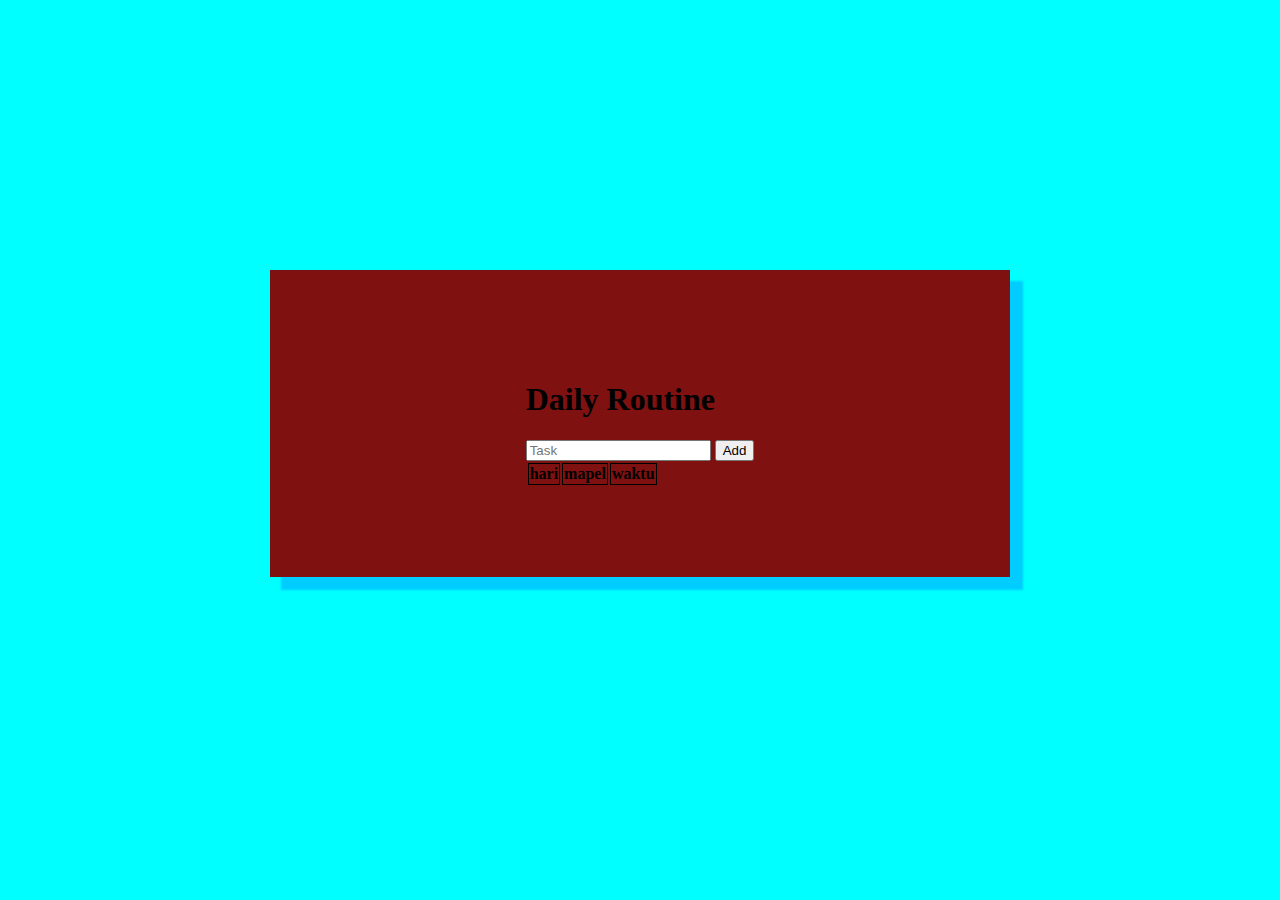
<file: index.html>
<!DOCTYPE html>
<html lang="en">
<head>
    <meta charset="UTF-8">
    <meta http-equiv="X-UA-Compatible" content="IE=edge">
    <meta name="viewport" content="width=device-width, initial-scale=1.0">
    <title>Document</title>
    <link rel="stylesheet" href="styles.css">
</head>
<body>
    <div class="banner">
        <div class="container">
            <h1>Daily Routine</h1>
           
            <input type="text" id="input" placeholder="Task">
            <button type="button" onclick="BTN()">Add</button>
            <table id="table">
                <thead>
                    <tbody id="addTable">
                        <table class="jadwal">
                            <tr>
                                <th>hari</th>
                               <th>mapel</th>
                               <th>waktu</th>
                            </tr>   
                         </table>    
                    </tbody>
                </thead>
            </table>
        
        </div>
    </div>

    <script src="main.js"></script>
</body>
</html>
</file>
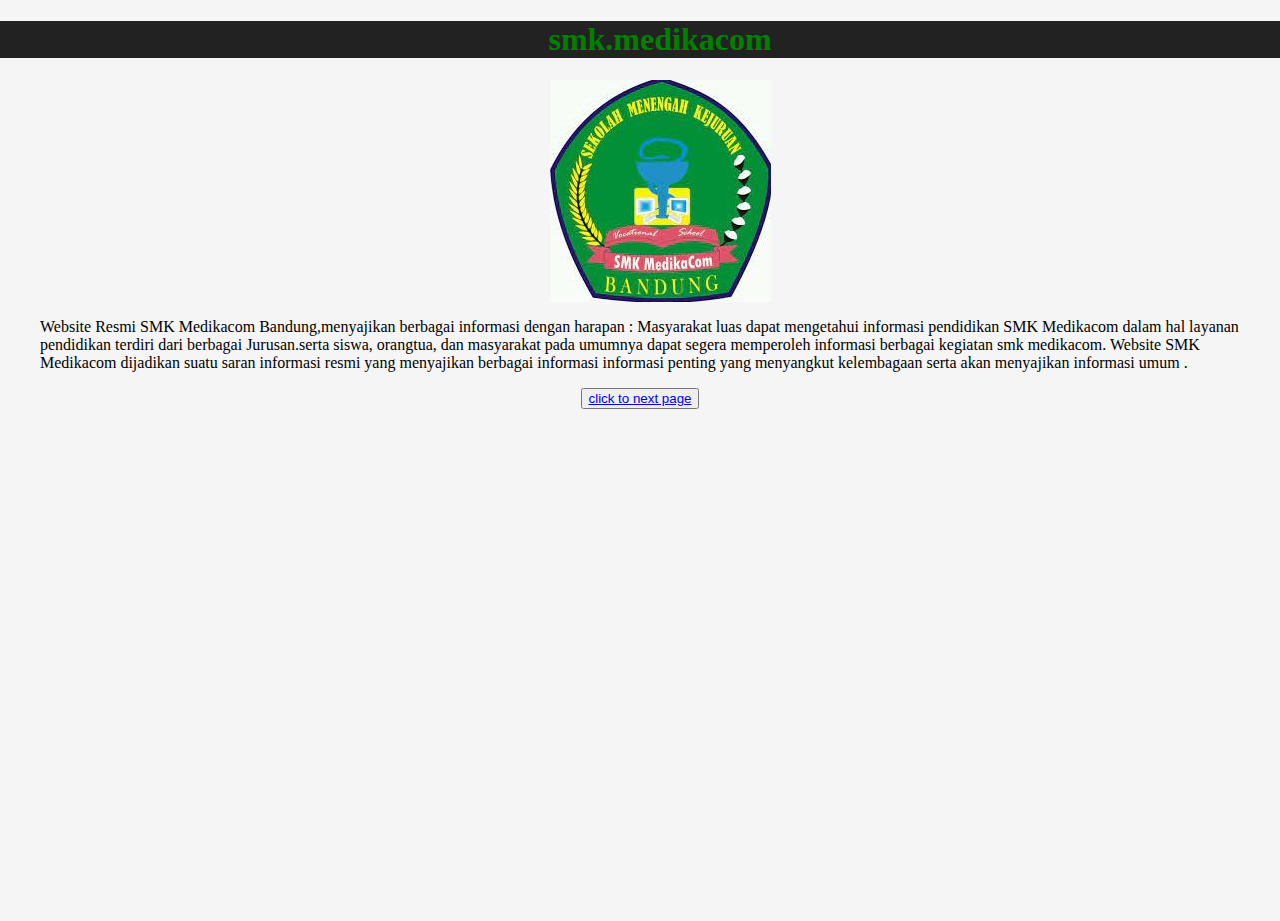
<file: aliv atra/index.html>
<!DOCTYPE html>
<html lang="en">
<head>
    <meta charset="UTF-8">
    <meta http-equiv="X-UA-Compatible" content="IE=edge">
    <meta name="viewport" content="width=device-width, initial-scale=1.0">
    <title>Document</title>
    <link rel="stylesheet" href="style.css">
</head>
<body>
    <div class="navbar">
        <ul class="navbarul">
            <h1 class="h1nav">smk.medikacom</h1>
        </ul>
    </div>

    <div class="content">
        <ul>
            <img src="mecom.jpg">
        </ul>
    </div>

    <div class="footer">
        <ul>
            <p>Website Resmi SMK Medikacom Bandung,menyajikan berbagai informasi dengan harapan : Masyarakat luas dapat mengetahui informasi pendidikan SMK Medikacom dalam hal layanan pendidikan terdiri dari berbagai Jurusan.serta siswa, orangtua, dan masyarakat pada umumnya dapat segera memperoleh informasi berbagai kegiatan smk medikacom. Website SMK Medikacom dijadikan suatu saran informasi resmi yang menyajikan berbagai informasi informasi penting yang menyangkut kelembagaan serta akan menyajikan informasi umum .</p>
        </ul>
    </div>

    <div class="buton">
        <button>
        <a href="https://medikacom.sch.id/">click to next page</a>
        </button>
    </div>
</body>
</html>
</file>
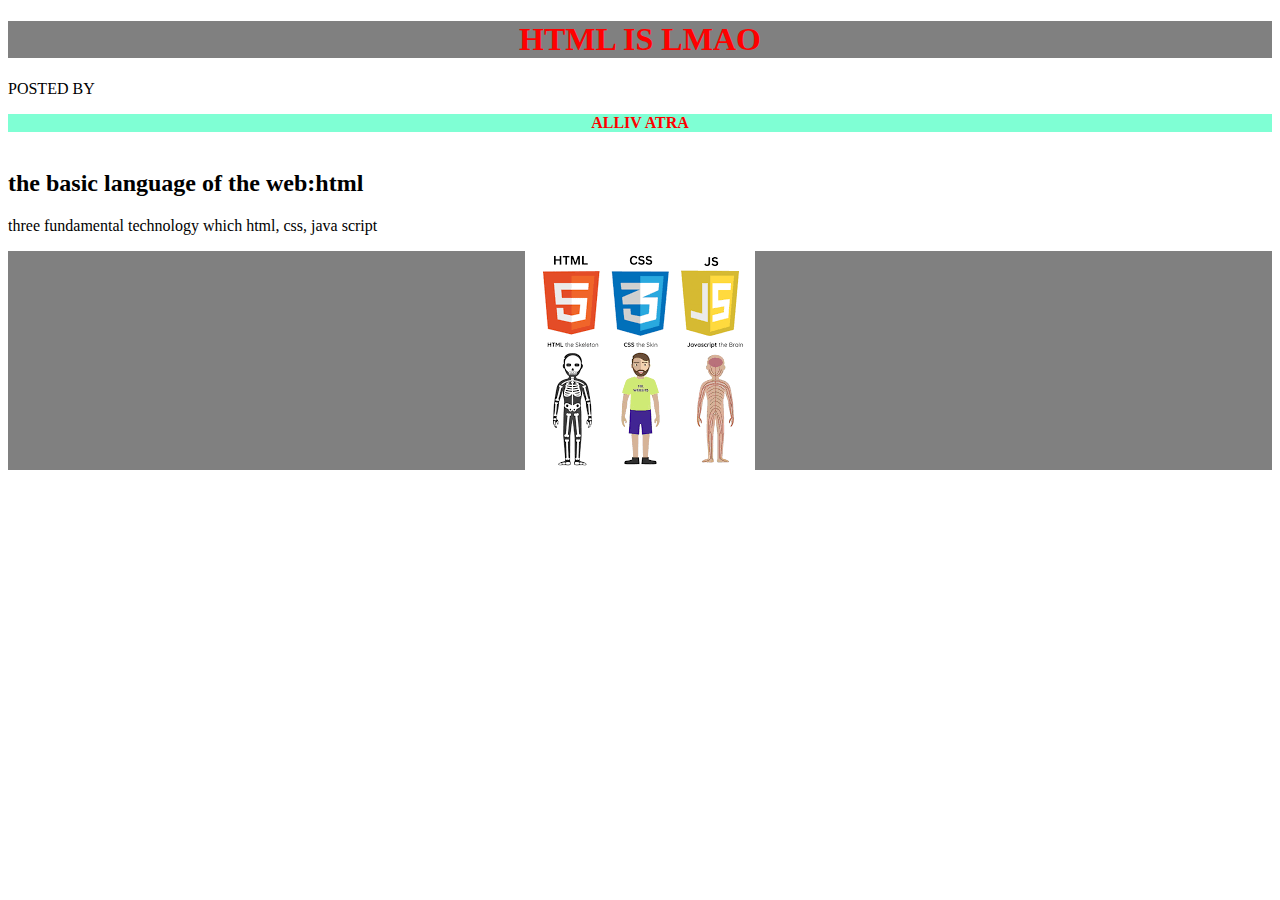
<file: aliv x a/index.html>
<!DOCTYPE html>
<html lang="en">
    <link rel="stylesheet" href="style.css">
<head>
    <meta charset="UTF-8">
    <meta http-equiv="X-UA-Compatible" content="IE=edge">
    <meta name="viewport" content="width=device-width, initial-scale=1.0">
    <title>Document</title>
</head>
<body>
<h1 class="h1">HTML IS LMAO</h1>
<P>POSTED BY</P>
<strong class="strong">ALLIV ATRA</strong>
<br>
<h2>the basic language of the web:html </h2>
<p>three fundamental technology
    which html, css, java script
</p>

  <div class="content">
    <img src="download.png">
  </div>
</body>
</html>
</file>
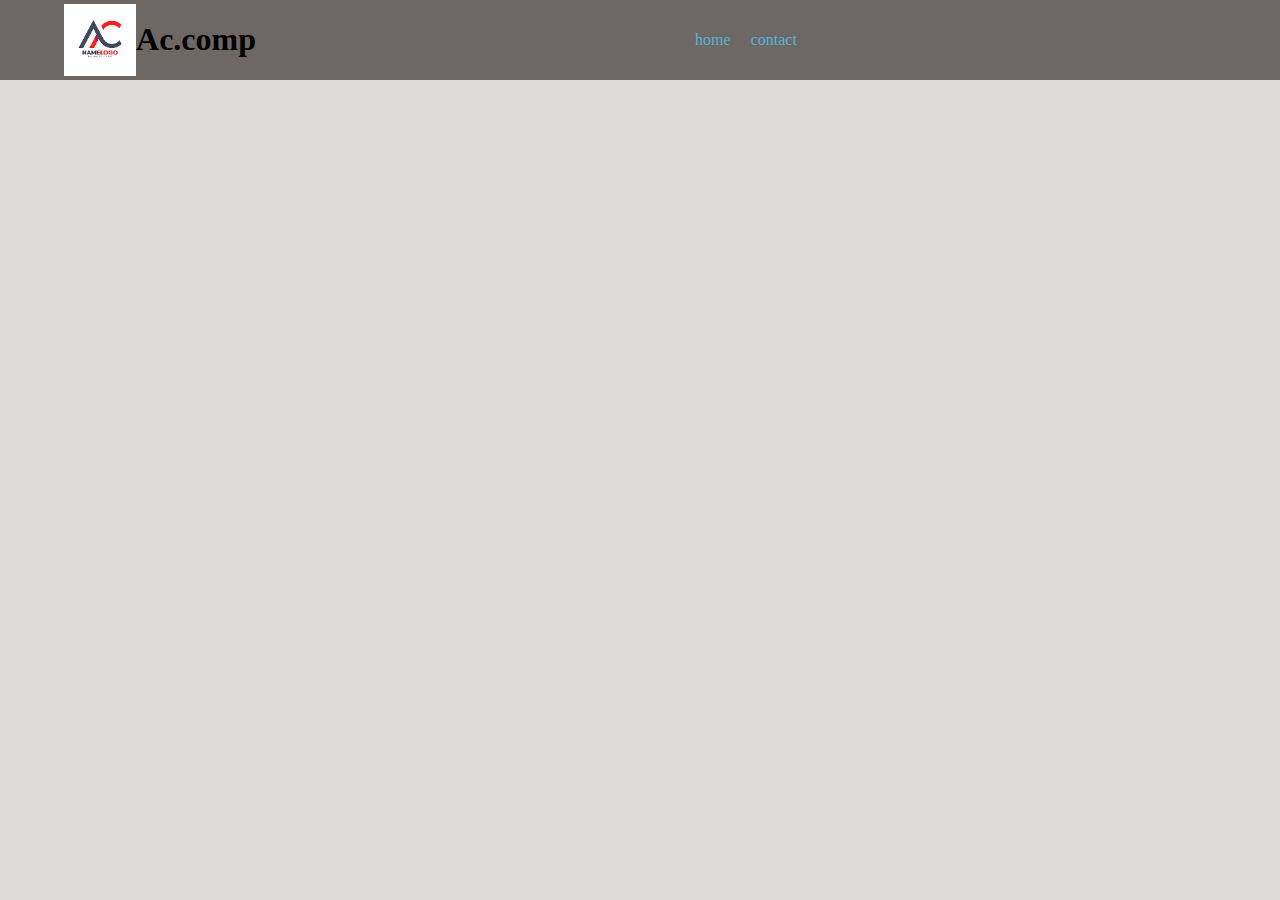
<file: alliv atra wibawa/index.html>
<!DOCTYPE html>
<html lang="en">
<head>
    <meta charset="UTF-8">
    <meta http-equiv="X-UA-Compatible" content="IE=edge">
    <meta name="viewport" content="width=device-width, initial-scale=1.0">
    <link href="style.css" rel="stylesheet">
    <title>navbar</title>

</head>
<body>
    <div class="navbar">
        <img src="images.png" class="logo">
        <h1>Ac.comp</h1>
       <ul class="ul_navbar">
            <li class="li_navbar"><a href="#"class="a_nav">home</a></li>
            <li class="li_navbar"><a href="#"class="a_nav">contact</a></li>
       </ul>   
    </div>
</body>
</html>
</file>
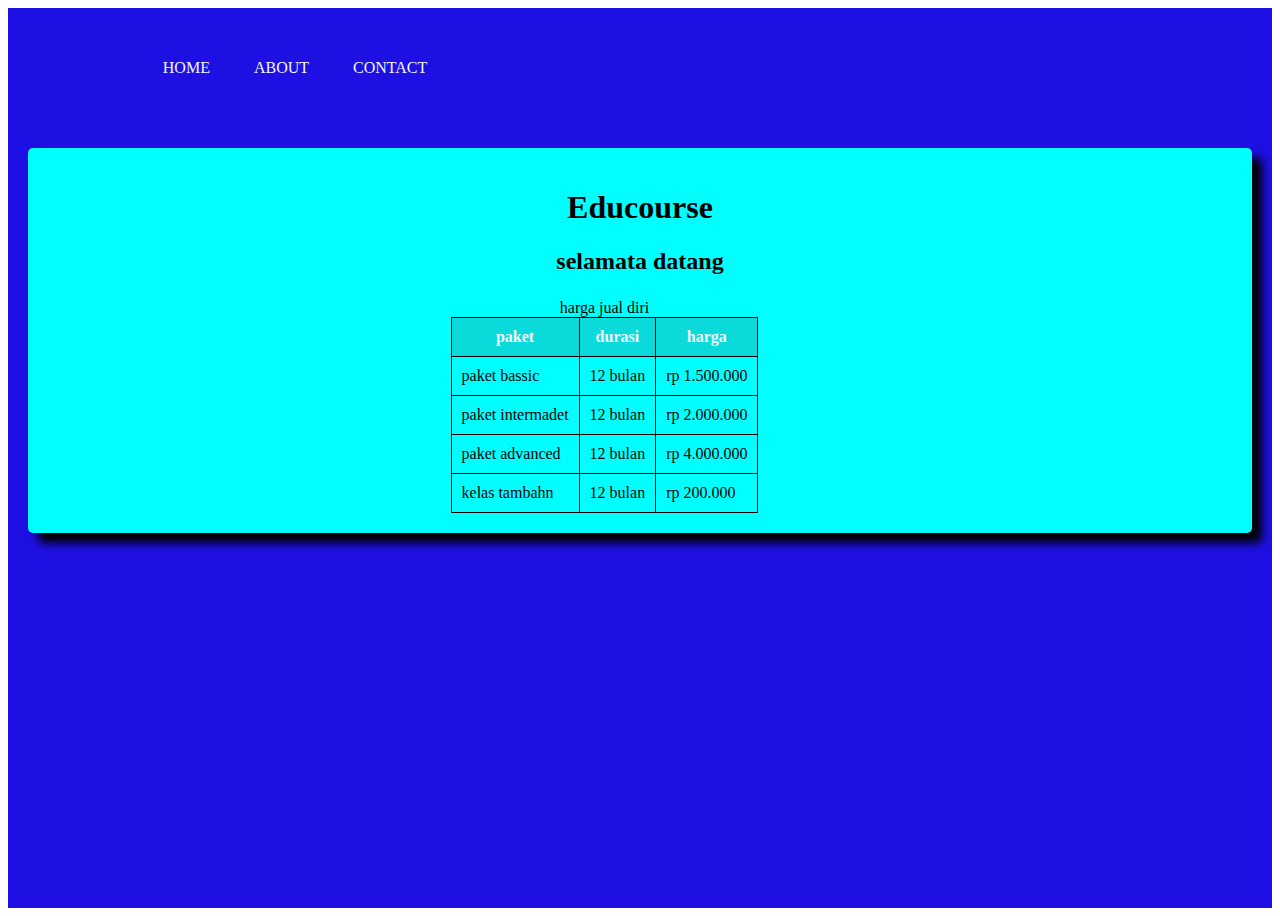
<file: alliv/index.html>
<!DOCTYPE html>
<html lang="en">
<head>
    <meta charset="UTF-8">
    <meta http-equiv="X-UA-Compatible" content="IE=edge">
    <meta name="viewport" content="width=device-width, initial-scale=1.0">
    <title>Document</title>
    <link rel="stylesheet" href="style.css">
</head>
<body>
    <div class="banner">
        <div class="navbar">
         <ul>
            <li><a href="">home</a></li>
            <li><a href="">about</a></li>
            <li><a href="">contact</a></li>
        
            
         </ul>
        </div>
        <div class="content">
            <h1>Educourse</h1>
            <h2>selamata datang </h2>
            <table>
                <caption>harga jual diri</caption>
             <thead>
                <tr>
                    <th>paket</th>
                    <th>durasi</th>
                    <th>harga</th>
                </tr>
                <tr>
                    <td>paket bassic</td>
                    <td>12 bulan</td>
                    <td>rp 1.500.000</td>
                </tr>
                <tr>
                    <td>paket intermadet</td>
                    <td>12 bulan</td>
                    <td>rp 2.000.000</td>
                </tr>       
                <tr>
                    <td>paket advanced</td>
                    <td>12 bulan</td>
                    <td>rp 4.000.000</td>
                </tr>         
                   <tr>
                    <td>kelas tambahn</td>
                    <td>12 bulan</td>
                    <td>rp 200.000</td>
                </tr>
    
             </thead>   
            </table>   
        </div>
    </div>
    
</body>
</html>
</file>
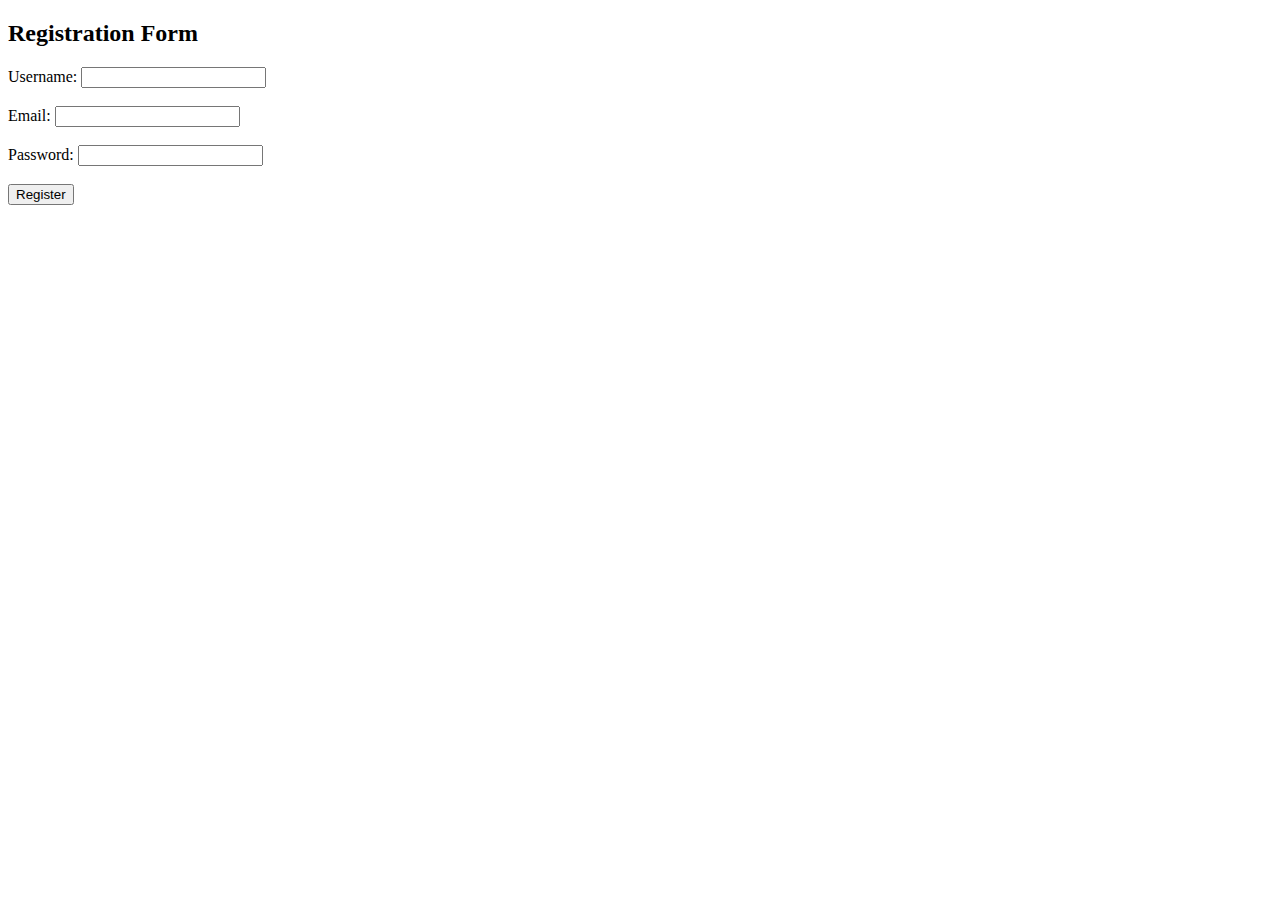
<file: FORM/index.html>
<!DOCTYPE html>
<html>
<head>
    <title>Registration Form</title>
</head>
<body>
    <h2>Registration Form</h2>
    <form action="register.php" method="post">
        <label for="username">Username:</label>
        <input type="text" id="username" name="username" required><br><br>
        
        <label for="email">Email:</label>
        <input type="email" id="email" name="email" required><br><br>
        
        <label for="password">Password:</label>
        <input type="password" id="password" name="password" required><br><br>
        
        <input type="submit" value="Register">
    </form>
</body>
</html>
</file>
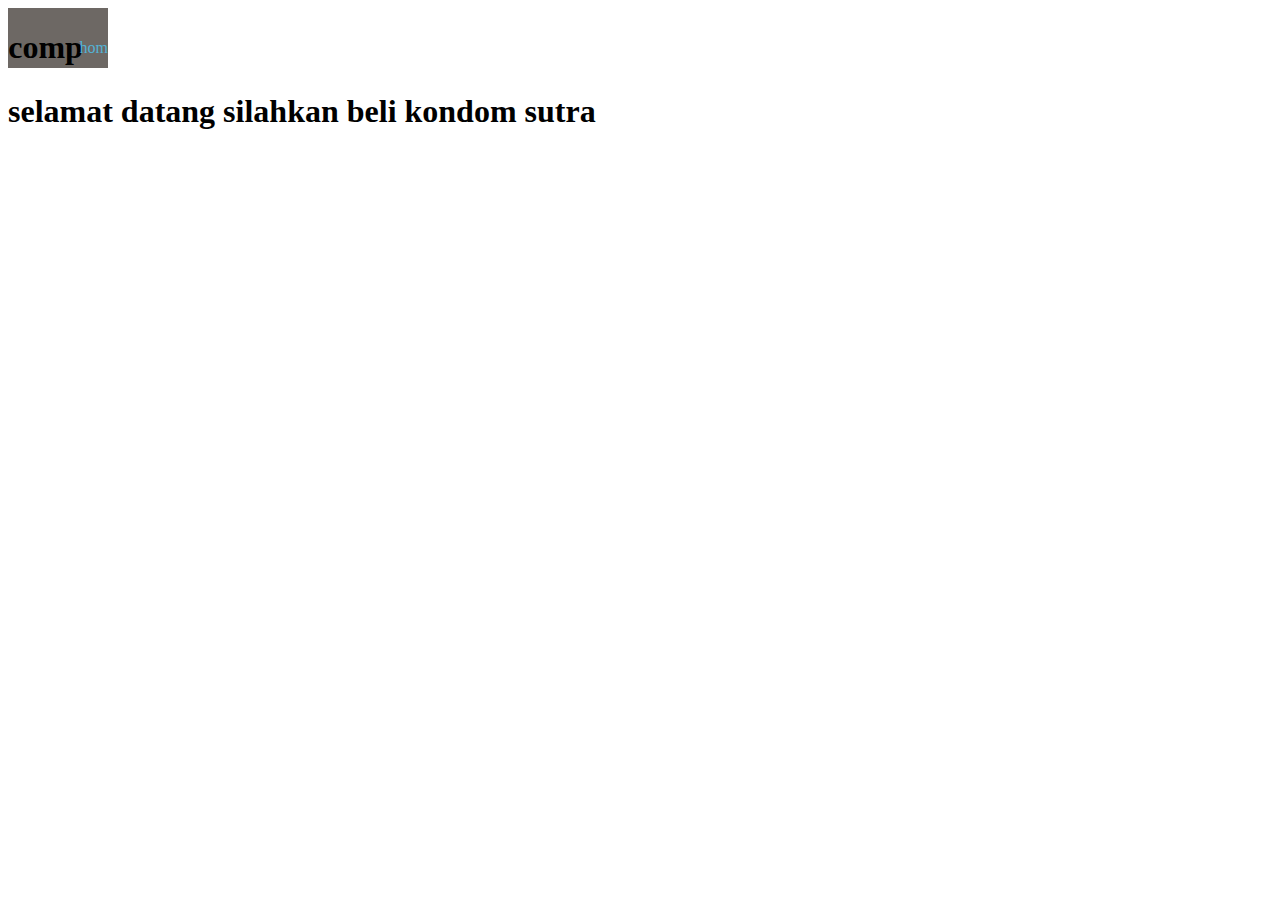
<file: alliv atra wibawa/indexs.html>
<!DOCTYPE html>
<html lang="en">
<head>
    <meta charset="UTF-8">
    <meta http-equiv="X-UA-Compatible" content="IE=edge">
    <meta name="viewport" content="width=device-width, initial-scale=1.0">
    <title>Document</title>
</head>
<body>
    <iframe src="index.html" frameborder="0" width="100" height="60"></iframe>
    <div class="content">
         <h1>selamat datang silahkan beli kondom sutra</h1>
    </div>
</body>
</html>
</file>
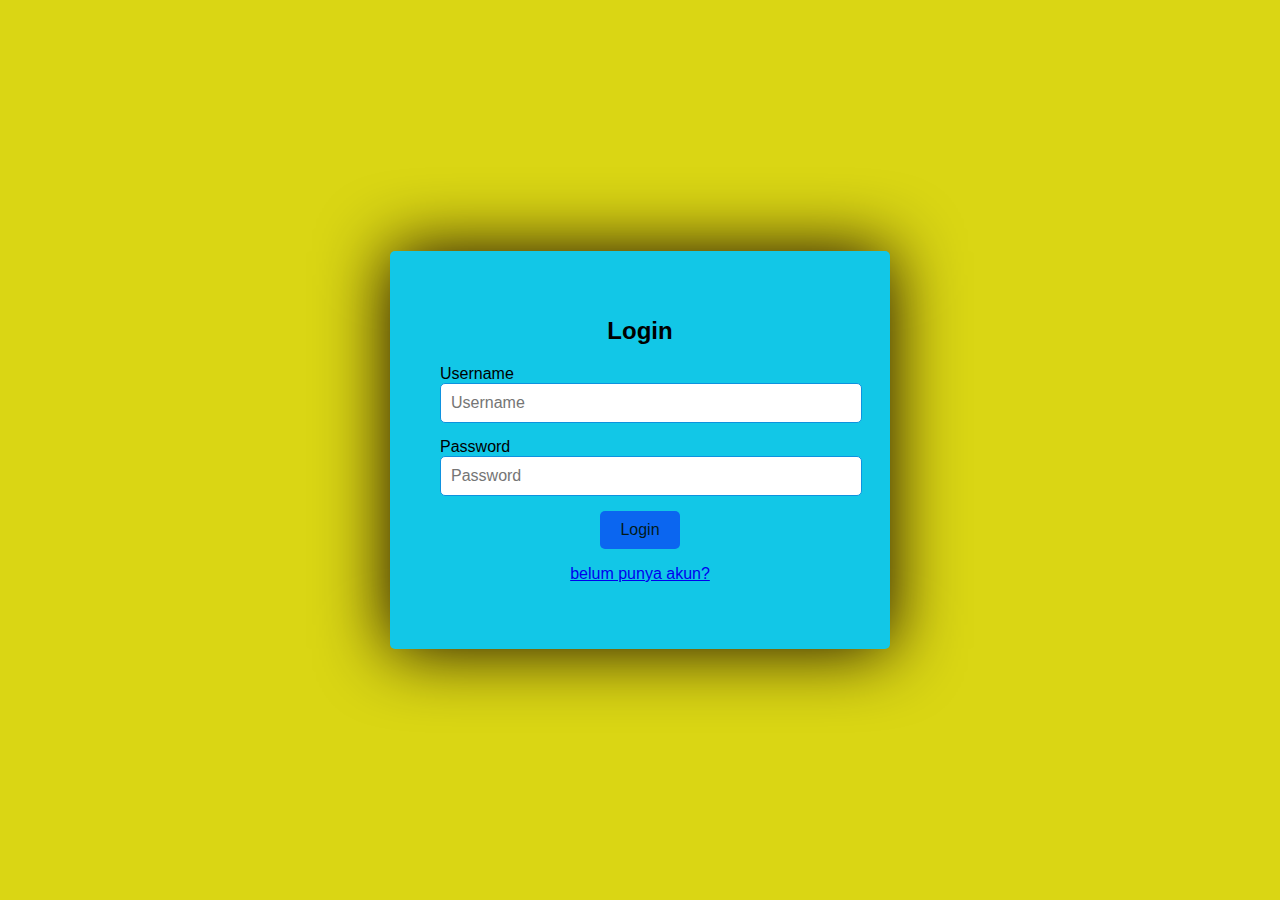
<file: FORM/login.html>
<!DOCTYPE html>
<html lang="en">
<head>
    <meta charset="UTF-8">
    <meta name="viewport" content="width=device-width, initial-scale=1.0">
    <link rel="stylesheet" href="style.css">
    <title>login by allivs</title>
</head>
<body>
    <div class="login-container">
        <h1>Login</h1>
        <form>
            <div class="input-container">
                <label for="username">Username</label>
                <input type="text" id="username" name="username" placeholder="Username" required>
            </div>
            <div class="input-container">
                <label for="password">Password</label>
                <input type="password" id="password" name="password" placeholder="Password" required>
            </div>
            <button type="submit">Login</button>
            <p><a href="index.html">belum punya akun?</a></p>
        </form>
    </div>
</body>
</html>
</file>
<file: styles.css>
body {
    background-color: aqua;
    padding: 0%;
    margin: 0%;
}

.banner {
    background-color: rgb(128, 17, 17);
    justify-content: center;
    align-items: center;
    display: flex;
    padding: 10vh;
    margin: 30vh;
    box-shadow: 12px 12px 2px 1px rgba(0, 0, 255, .2);

} 

.container {
    justify-content: center;
    align-items: center;
   
}

thead {
    justify-content: center;
    align-items: center;
    background-color: aqua;
}

jadwal, td, th {
    border: 1px solid black;
  }
  
  jadwal {
    border-collapse: collapse;
    width: 100%;
  }
  
  td {
    text-align: center;
  }
</file>
<file: aliv atra/style.css>
body {
    background-color: whitesmoke;
    margin: 0;
    justify-content: center;
    min-height: 100vh;
    align-items: center;
   
}

.navbar {
margin: 0;
height: 10%;
align-items: center;
}

.navbarul {
    background-color: #222;
}

.h1nav {
    text-align: center;
    display:center;
    align-items: center;
    justify-content: center;
    color: green;
    font-weight: bolder;
}

img {
    display: block;
    max-width: 100%;
    height: 50%;
    margin-left: auto;
    margin-right: auto;
}

.footer {
    height: 35%;

}

.buton {
    display: flex;
    justify-content: center;
    align-items: center;
    text-decoration: none;
}
</file>
<file: aliv x a/style.css>
.h1 {
    background-color:gray;
    color: red;
    display: flex;
    justify-content: center;
    align-items: center;
}

.strong {
    color: red;
    background-color: aquamarine;
    display: flex;
    justify-content: center;
    align-items: center;
}

.content {
    background-color: grey;
    justify-content: center;
    align-items: center;
    display: flex;
}
</file>
<file: alliv atra wibawa/style.css>
body {
    background-color: rgb(221, 218, 218);
    padding: 0;
    margin: 0;
}

.navbar {
    background-color: rgb(109, 104, 100);
    justify-content: center;
    align-items: center;
    display: flex;
    padding: 0;
    margin: 0;

}

.logo {
    width: 8vh;
    height: 8vh;
}

.ul_navbar {
    justify-content: center;
    align-items: center;
    display: flex;
    list-style-type: none;
    padding: 0;
    width: 75%;
}

.li_navbar {
    justify-content: center;
    align-items: center;
    display: flex;
    text-decoration: none;
    margin-left: 20px;
}

.a_nav {
    box-shadow: inset 0 0 0 0 #54b3d6;
    color: #54b3d6;
    padding: 0 .25rem;
    margin: 0 -.25rem;
    transition: color .3s ease-in-out, box-shadow .3s ease-in-out;
    text-decoration: none;

}

.a_nav :hover {
    color: #fff;
    box-shadow: inset 200px 0 0 0 #54b3d6;;
}
</file>
<file: alliv/style.css>
table {
    border-collapse: collapse;
    margin-left: 34%;
    margin-top: 2%;
    
}

table,th,td {
    border: 1px solid black;
}

th,td {
    padding: 10px;
}

th {
    background-color: rgb(11, 218, 218);
    color: aliceblue
}

h1,h2 {
    text-align: center;
}


.content {
    background-color: aqua;
    padding: 20px;
    margin: 20px;
    border-radius: 5px;
    box-shadow: 10px 10px 10px black;
}
.banner {
    background: rgb(30, 16, 226);
    background-position: center;
    background-size: cover;
    width:100% ;
    height: 100vh;
}
.navbar {
    width: 85%;
    margin: auto;
    display:flex ;
    padding: 35px 0;
    align-items: center;
    justify-content: space-between;
}
 
.navbar ul li {
    list-style: none;
    display: inline-block;
    margin: 0 20px;
}

.navbar ul li a {
    text-decoration: none;
    color: aliceblue;
    text-transform: uppercase;
    cursor: pointer;
    transition: .5s;
}
.navbar ul li a:hover {
    color: rgb(255, 81, 0);
}
</file>
<file: FORM/style.css>
body {
    font-family: Arial, sans-serif;
    background-color: #dad614;
    margin: 0;
    display: flex;
    justify-content: center;
    align-items: center;
    height: 100vh;
}

.login-container {
    background-color: rgb(18, 199, 231);
    box-shadow: 0 0 70px rgb(22, 4, 3);
    padding: 50px;
    border-radius: 5px;
    text-align: center;
    max-width: 400px;
    width: 100%;
}

h1 {
    font-size: 24px;
    margin-bottom: 20px;
}

form {
    display: flex;
    flex-direction: column;
    align-items: center;
}

.input-container {
    margin-bottom: 15px;
    text-align: left;
    width: 100%;
}

label {
    font-size: 16px;
    margin-bottom: 5px;
}

input {
    width: 100%;
    padding: 10px;
    border: 1px solid rgb(14, 146, 223);
    border-radius: 5px;
    font-size: 16px;
}

button {
    background-color: #0b66f0;
    color: rgba(2, 19, 1, 0.904);
    padding: 10px 20px;
    border: none;
    border-radius: 5px;
    cursor: pointer;
    font-size: 16px;
}

button:hover {
    background-color: #0a84f7;
}
</file>
